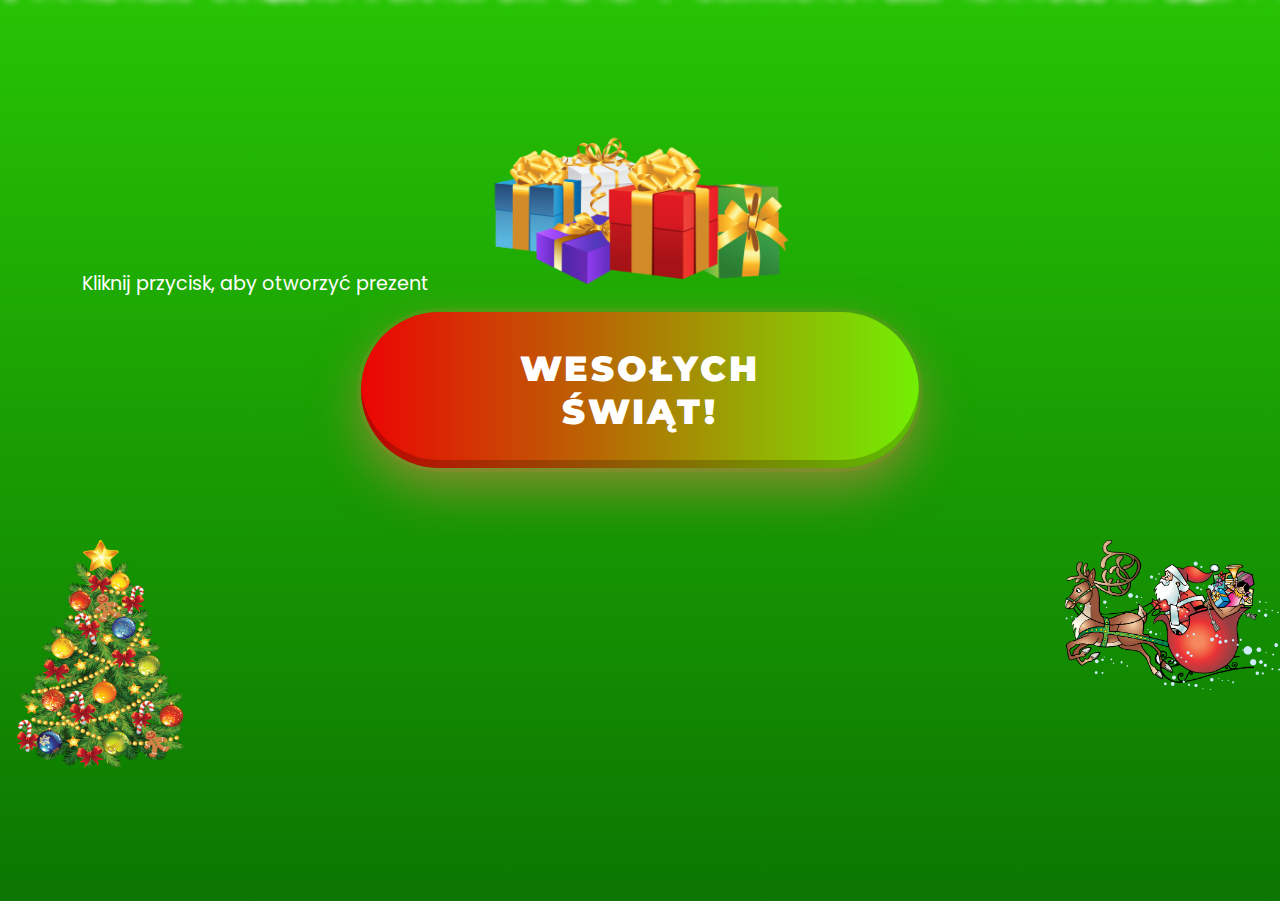
<file: index.html>
<!DOCTYPE html>
<html lang="pl">
<head>
    <meta charset="UTF-8">
    <meta name="viewport" content="width=device-width, initial-scale=1.0, maximum-scale=1.0, user-scalable=no, viewport-fit=cover">
    <title>WESOŁYCH ŚWIĄT</title>
    <link rel="stylesheet" href="style.css">
     <link href="https://fonts.googleapis.com/css2?family=Montserrat:wght@700;900&family=Poppins:wght@400;600&display=swap" rel="stylesheet">
    <link rel="stylesheet" href="https://cdnjs.cloudflare.com/ajax/libs/font-awesome/6.4.0/css/all.min.css">
</head>
<body>
    <section id="sekcja-startowa" class="sekcja aktywna">
        <div class="container">
            <p class="opis">Kliknij przycisk, aby otworzyć prezent</p>
                <button id="glowny-przycisk" class="duzy-przycisk">
                    <span class="tekst-przycisku">WESOŁYCH ŚWIĄT!</span>
                </button>
        </div>
        <div class="lewy-dolny"> 
            <img src="images\choinka.png"
                width="170" 
                height="230"
                class="responsywny-obrazek">
            </div>
                <div class="prawy-dolny">
                <img src="images\santa.png"
                width="215" 
                height="150"
                class="responsywny-obrazek">
                </div>
                <div class="nad-przyciskiem">
                    <img src="images\prezenty.png"
                    width="300"
                    height="150"
                    class="responsywny-obrazek">
                </div>
        
    </section>
    
     <section id="sekcja-druga" class="sekcja ukryta">
        <div class="container">
            <button id="powrot-przycisk" class="maly-przycisk">
                <i class="fas fa-arrow-left"></i> Powrót
            </button>

             <div class="karty-container one">
                <div class="karta">
                    <div class="karta-obraz"></div>
                    <img src="images\swiatla.png">
                    <h2>Ho Ho Ho!</h2>
                    <p>Niech te Święta będą pełne ciepła, miłości i smaku - zarówno w sercu, jak i w kieliszku. Wesołych i radosnych chwil przy świątecznym stole!</p>
                </div>
        </div>
        <div class="karty-container">
            <div class="karta">
                <p>jakis tekst</p>
            </div>
        </div>
        <h3>"But I must explain to you how all this mistaken idea of denouncing pleasure and praising pain was born and I will give you a complete account of the system, and expound the actual teachings of the great explorer of the truth, the master-builder of human happiness. No one rejects, dislikes, or avoids pleasure itself, because it is pleasure, but because those who do not know how to pursue pleasure rationally encounter consequences that are extremely painful. Nor again is there anyone who loves or pursues or desires to obtain pain of itself, because it is pain, but because occasionally circumstances occur in which toil and pain can procure him some great pleasure. To take a trivial example, which of us ever undertakes laborious physical exercise, except to obtain some advantage from it? But who has any right to find fault with a man who chooses to enjoy a pleasure that has no annoying consequences, or one who avoids a pain that produces no resultant pleasure?"</h3>
     </section>
    <script>
    // TWORZENIE ŚNIEŻEK
        function tworzSniezki(ilosc = 100) {
            const body = document.body;
            
            for (let i = 0; i < ilosc; i++) {
                // Tworzymy śnieżkę
                const sniezka = document.createElement('div');
                sniezka.classList.add('sniezka');
                
                // Losowe właściwości
                const size = Math.random() * 10 + 5; // 5-15px
                const left = Math.random() * 100; // 0-100% szerokości
                const duration = Math.random() * 10 + 5; // 5-15 sekund
                const delay = Math.random() * 5; // 0-5 sekund opóźnienia
                
                // Ustawiamy style
                sniezka.style.width = `${size}px`;
                sniezka.style.height = `${size}px`;
                sniezka.style.left = `${left}%`;
                sniezka.style.top = `-${size}px`;
                sniezka.style.animationDuration = `${duration}s`;
                sniezka.style.animationDelay = `${delay}s`;
                
                // Dodajemy cień dla efektu 3D
                sniezka.style.boxShadow = `
                    inset 0 0 5px rgba(255,255,255,0.8),
                    0 0 10px rgba(255,255,255,0.5)
                `;
                
                // Dodajemy do body
                body.appendChild(sniezka);
            }
        }
        
        // Startujemy śnieżki po załadowaniu strony
        window.addEventListener('load', () => {
            tworzSniezki(150); // 150 śnieżek
        });
        

// OBSŁUGA KLIKNIĘCIA PRZYCISKU
const glownyPrzycisk = document.getElementById('glowny-przycisk');
const sekcjaStartowa = document.getElementById('sekcja-startowa');
const sekcjaDruga = document.getElementById('sekcja-druga');
const powrotPrzycisk = document.getElementById('powrot-przycisk');

// 1. Kliknięcie głównego przycisku
glownyPrzycisk.addEventListener('click', function() {
    // Efekt wizualny kliknięcia
    this.classList.add('clicked');
    
    // Opóźnij przejście dla lepszego efektu
    setTimeout(() => {
        // Ukryj pierwszą sekcję
        sekcjaStartowa.style.transform = 'translateY(-100vh)';
        sekcjaStartowa.style.opacity = '0';
        
        // Pokaż drugą sekcję
        sekcjaDruga.classList.remove('ukryta');
        sekcjaDruga.style.transform = 'translateY(0)';
        
        // Dodaj płynne pojawianie się
        setTimeout(() => {
            sekcjaDruga.style.opacity = '1';
            
            // Pokaż animowane elementy w drugiej sekcji
            document.querySelectorAll('.karta').forEach(el => {
                el.style.animationPlayState = 'running';
            });
        }, 300);

        window.scrollTo({
        top: 0,
        behavior: 'smooth' // płynne przewijanie
    });
        
        // Usuń klasę clicked po animacji
        this.classList.remove('clicked');
    }, 500);
});

// 2. Kliknięcie przycisku powrotu
powrotPrzycisk.addEventListener('click', function() {
    // Ukryj drugą sekcję
    sekcjaDruga.style.transform = 'translateY(100vh)';
    sekcjaDruga.style.opacity = '0';
    
    setTimeout(() => {
        // Pokaż ponownie pierwszą sekcję
        sekcjaDruga.classList.add('ukryta');
        sekcjaStartowa.style.transform = 'translateY(0)';
        sekcjaStartowa.style.opacity = '1';
        
        // Zresetuj animację przycisku
        glownyPrzycisk.style.animation = 'none';
        setTimeout(() => {
            glownyPrzycisk.style.animation = 'slide-in-button 2.5s cubic-bezier(0.34, 1.56, 0.64, 1) both, pulse-glow 3s infinite 2.5s';
        }, 10);
    }, 500);
});

// 6. Inicjalizacja - zatrzymaj animacje drugiej sekcji na starcie
window.addEventListener('load', function() {
    document.querySelectorAll('#sekcja-druga .karta, #sekcja-druga .animowany-tytul, #sekcja-druga .formularz').forEach(el => {
        el.style.animationPlayState = 'paused';
    });
});


</script>
</body>
</html>
</file>
<file: style.css>
* {
    margin: 0;
    padding: 0;
    box-sizing: border-box;
}

html {
    font-size: 16px; /* bazowy rozmiar dla rem */
    background: linear-gradient(/*135deg*/ to bottom, #27c304 0%, #0b7601 100%);
    height: 100%;
    overscroll-behavior-y: auto;
    background-color: #0b7601;
    background-attachment: fixed !important;
    background-repeat: no-repeat;
    background-size: cover !important;
    overflow-y: auto !important;
}

body {
    font-family: 'Poppins', sans-serif;
    font-size: 1rem;
    line-height: 1.5;
    overflow-x: hidden;
    position: relative;
    max-width: 100vw;
    min-height: calc(100vh + 1px) !important;
    margin: 0 !important;
    padding: 0 !important;
    display: flex;
    flex-direction: column;
    width: 100%;
    height: 100vh;
    height: 100dvh;
    /*background: linear-gradient(135deg, #27c304 0%, #0b7601 100%);*/
    background-color: transparent !important; 
    background-image: none !important;
}

.sekcja {
    height: 100vh;
    width: 100%;
    margin: 0;
    padding: 0;
    display: flex;
    flex-direction: column;
    align-items: center;
    justify-content: space-between;
    padding: 20px;
    text-align: center;
    position: relative;
    transition: transform 1s cubic-bezier(0.77, 0, 0.175, 1);
    overflow: hidden;
    overflow-y: visible;
    overflow-x: hidden;
    flex-shrink: 0;
}

.ukryta {
    transform: translateY(100vh);
    position: fixed;
    top: 0;
    left: 0;
    width: 100%;
    z-index: 10;
    background: linear-gradient(135deg, #1a1a2e 0%, #16213e 100%);
}

#sekcja-druga {
    position: fixed;
    padding-top: 30px;
    display: flex;
    flex-direction: column;
    justify-content: flex-start;
    align-items: center;
    top: 0;
    left: 0;
    width: 100% !important;
    /*min-height: 100vh;*/
    height: 100vh;
    background: linear-gradient(135deg, #27c304 0%, #0b7601 100%);
    z-index: 20;
    overflow-y: auto;
    overflow-x: hidden;
    -webkit-overflow-scrolling: touch;
    /*padding: 30px;*/
    padding: 30px 20px 100px 20px;
    
    /* ZMIANA: translateY(-100vh) zamiast translateY(100vh) */
    /* -100vh = 100% powyżej ekranu (nad) */
    transform: translateY(-100vh);
    opacity: 0;
    transition: transform 0.8s cubic-bezier(0.77, 0, 0.175, 1),
                opacity 0.8s ease;
}

/* Klasy do pokazywania/ukrywania */
#sekcja-druga.pokazana {
    transform: translateY(0) !important; /* zsuwa się w dół do widocznej pozycji */
    opacity: 1 !important;
}

#sekcja-startowa.ukryta {
    transform: translateY(100vh) !important; /* zjeżdża w dół */
    opacity: 0 !important;
}

/* KONTEJNER */
.container {
    max-width: 1200px;
    width: 90%;
    text-align: center;
    z-index: 2;
    position: relative;
}

.opis {
    font-family: 'Poppins', sans-serif;
    font-size: 1.2rem;
    position: absolute;
    top: 40% !important;
    left: 0 !important;
    color: white;
    flex-shrink: 0;
    display: flex;
    align-items: center;
    justify-content: center;
    margin-top: 250px;
    margin-bottom: 20px;
}

h2 {
    font-family: 'Poppins', sans-serif;
    font-size: 1.6rem;
    color: red;
}

p {
    font-family: 'Poppins', sans-serif;
    font-size: 1.4rem;
    color: white;
}

h3 {
    font-family: 'Poppins', sans-serif;
    font-size: 1.4rem;
    color: white;
    position: absolute;
    flex-shrink: 0;
    margin-top: auto;
    padding-bottom: 60px;
    margin-bottom: 0;
}

.dolna-sekcja {
    position: absolute !important; /* Lub relative, zależy od układu */
    bottom: 25px !important;
    left: 0;
    width: 100%;        /* Szerokość ekranu */
    height: 0;
    display: block;
    padding: 15px;      /* Odstęp od krawędzi ekranu */
    box-sizing: border-box;
    pointer-events: none; /* WAŻNE: żeby dało się klikać w tło/przyciski pod spodem, jeśli to tylko ozdoby */
    z-index: 1;
    overflow: visible;
}

.lewy-dolny {
    position: absolute !important;
    bottom: 0 !important;
    left: 0 !important;
    height: 40vh !important;
    min-height: 250px;
    width: auto !important;
    max-width: none !important;
    min-width: 200px !important;
    object-fit: contain;
    flex-shrink: 0;
    display: block !important;
    transform: none !important;
}

.prawy-dolny {
    position: absolute !important;
    bottom: 0 !important;
    right: 0 !important;
    height: 40vh !important;
    min-height: 250px;
    width: auto !important;
    max-width: none !important;
    min-width: 200px !important;
    object-fit: contain;
    flex-shrink: 0;
    display: block !important;
    transform: none !important;
}

/*.lewy-dolny {
    position: absolute;*/  /* lub absolute */
    /*bottom: 10%;
    left: 4%;*/
    /*border-radius: 50%;
    object-fit: cover;
    width: 100%;
    display: flex;
    justify-content: space-between;
    align-items: flex-end;
    max-height: 25vh;
    width: auto;
    max-width: 45%;
    z-index: 100;*/  /* na wierzchu innych elementów */
    /*transition: all 0.3s ease;*/ /* płynna zmiana przy resize */
/*}

.prawy-dolny {
    position: absolute;*/  /* lub absolute */
    /*bottom: 12%;
    right: 38%;*/
    /*border-radius: 50%;
    object-fit: cover;
    width: 100%;
    display: flex;
    justify-content: space-between;
    align-items: flex-end;
    max-height: 25vh;
    width: auto;
    max-width: 45%;
    z-index: 100;*/  /* na wierzchu innych elementów */
    /*transition: all 0.3s ease;*/ /* płynna zmiana przy resize */
/*}*/

.nad-przyciskiem {
    position: absolute;  /* lub fixed */
    top: 15%;
    /*right: 71%;
    width: clamp(60px, 7vw, 110px);
    height: clamp(60px, 7vw, 110px);*/
    border-radius: 50%;
    object-fit: cover;
    max-width: 80%;
    height: auto;
    display: flex;
    align-items: center;
    flex: 1;
    justify-content: center;
    z-index: 100;  /* na wierzchu innych elementów */
    transition: all 0.3s ease; /* płynna zmiana przy resize */
}

/* ŚNIEŻKI */
        .sniezka {
            position: absolute;
            top: 0; /*-50px bylo*/
            left: 0;
            width: 100%;
            height: 100%;
            overflow: hidden;
            background: white;
            border-radius: 50%;
            opacity: 0.8;
            pointer-events: none; /* nie blokują kliknięć */
            z-index: 0; /* pod przyciskiem */
            animation: spadanie linear infinite;
        }
        
        /* ANIMACJA SPADANIA */
        @keyframes spadanie {
            0% {
                transform: translateY(0) rotate(0deg);
                opacity: 0;
            }
            10% {
                opacity: 1;
            }
            90% {
                opacity: 1;
            }
            100% {
                transform: translateY(100vh) rotate(360deg);
                opacity: 0;
            }
        }

/* DUŻY PRZYCISK */
.duzy-przycisk {
    /* POWIĘKSZENIE */
    padding: 35px 100px;
    font-size: 2.2rem;
    min-width: 500px;
    margin-bottom: 100px;
    margin-top: 370px;
    
    /* NOWA CZCIONKA */
    font-family: 'Montserrat', sans-serif;
    font-weight: 900;
    letter-spacing: 3px;
    text-transform: uppercase;
    
    /* STYL - bez animacji slide-in */
    background: linear-gradient(90deg, #ec0404, #72f003);
    color: white;
    border: none;
    border-radius: 100px;
    cursor: pointer;
    
    /* USUNIĘTO: slide-in-button */
    /* ZOSTAWIAMY tylko pulse-glow */
    animation: pulse-glow 3s infinite;
    
    /* EFEKTY WIZUALNE */
    box-shadow: 
        0 20px 50px rgba(255, 126, 95, 0.5),
        inset 0 -8px 0 rgba(0, 0, 0, 0.2),
        0 0 0 4px rgba(255, 126, 95, 0.1);
    
    /* UKŁAD Z IKONĄ */
    display: flex;
    align-items: center;
    justify-content: center;
    gap: 25px;
    
    /* TRANSITION DLA HOVER */
    transition: all 0.5s cubic-bezier(0.34, 1.56, 0.64, 1);
    
    /* POZYCJONOWANIE - wycentruj */
    position: absolute;
    top: 50%;
    left: 50%;
    transform: translate(-50%, -50%);
    
    /* RESZTA */
    overflow: hidden;
    z-index: 2;
}

/* Tekst w przycisku */
.tekst-przycisku {
    position: relative;
    z-index: 2;
}

/* Ikona strzałki */
.ikona {
    font-size: 1.8rem;
    animation: bounce 2s infinite;
    position: relative;
    z-index: 2;
}

/* Efekt hover */
.duzy-przycisk:hover {
    transform: translate(-50%, -50%) scale(1.15) translateY(-10px);
    padding: 40px 110px;
    box-shadow: 
        0 30px 70px rgba(255, 126, 95, 0.7),
        inset 0 -8px 0 rgba(0, 0, 0, 0.2),
        0 0 0 8px rgba(255, 126, 95, 0.2);
    letter-spacing: 5px;
}

/* Efekt kliknięcia */
.duzy-przycisk:active {
    transform: translate(-50%, -50%) scale(1.05) translateY(-5px);
    transition: all 0.1s;
}

/* Efekt podświetlenia po kliknięciu */
.duzy-przycisk.clicked::before {
    content: '';
    position: absolute;
    top: 0;
    left: 0;
    width: 100%;
    height: 100%;
    background: radial-gradient(circle, rgba(255,255,255,0.3) 0%, transparent 70%);
    animation: ripple 1s ease-out;
    z-index: 1;
}

/* ANIMACJE KTÓRE ZOSTAJĄ */
@keyframes pulse-glow {
    0% { 
        box-shadow: 
            0 20px 50px rgba(255, 126, 95, 0.5),
            inset 0 -8px 0 rgba(0, 0, 0, 0.2),
            0 0 0 4px rgba(255, 126, 95, 0.1);
    }
    50% { 
        box-shadow: 
            0 20px 70px rgba(255, 126, 95, 0.8),
            inset 0 -8px 0 rgba(0, 0, 0, 0.2),
            0 0 0 8px rgba(255, 126, 95, 0.2);
    }
    100% { 
        box-shadow: 
            0 20px 50px rgba(255, 126, 95, 0.5),
            inset 0 -8px 0 rgba(0, 0, 0, 0.2),
            0 0 0 4px rgba(255, 126, 95, 0.1);
    }
}

@keyframes bounce {
    0%, 100% { transform: translateY(0); }
    50% { transform: translateY(-10px); }
}

@keyframes ripple {
    0% { transform: scale(0); opacity: 1; }
    100% { transform: scale(2); opacity: 0; }
}

.maly-przycisk {
    position: fixed;
    align-self: flex-start;
    margin-bottom: 10px;
    top: 4%;
    left: 2%;
    padding: 12px 25px;
    background: rgba(255,255,255,0.1);
    border: 2px solid rgba(255,255,255,0.2);
    color: white;
    border-radius: 50px;
    cursor: pointer;
    font-family: 'Poppins', sans-serif;
    transition: all 0.3s;
    backdrop-filter: blur(10px);
}

.maly-przycisk:hover {
    background: rgba(255,255,255,0.2);
    transform: translateX(-5px);
}

.karty-container {
    min-height: 100%;
    display: flex;
    flex-direction: column;
    justify-content: center;
    gap: 50px;
    margin: 60px 0;
    flex-wrap: wrap;
    overflow: visible;
}

.one {
    top: 0;
}

.karta {
    background: rgba(255,255,255,0.05);
    border-radius: 20px;
    padding: 40px 30px;
    width: 300px;
    overflow: hidden; /* WAŻNE: ukrywa wystające części zdjęcia */
    backdrop-filter: blur(10px);
    border: 1px solid rgba(255,255,255,0.1);
    transition: all 0.4s;
    animation: fadeInUp 0.8s ease;
    display: flex;
    flex-direction: column;
    z-index: 1;
}

.karta-obraz {
    width: 100%;
    height: 100%;
    object-fit: cover; /* TO JEST NAJWAŻNIEJSZE! */
}

.karta:hover {
    transform: translateY(-20px);
    background: rgba(255,255,255,0.1);
    box-shadow: 0 20px 40px rgba(0,0,0,0.3);
    z-index: 10;
}

.karta:nth-child(2) { animation-delay: 0.2s; }
.karta:nth-child(3) { animation-delay: 0.4s; }

.ikona-karty {
    font-size: 3rem;
    color: #ff7e5f;
    margin-bottom: 20px;
}

/* Kontener trzymający całość */
.oplatek-container {
    position: relative !important;
    width: 300px !important;  /* Szerokość opłatka */
    height: 280px !important; /* Wysokość opłatka */
    margin-top: 40px auto !important;
    margin-bottom: 10px auto;
    background-color: transparent;
    z-index: 10;
    cursor: pointer;
    overflow: hidden !important; /* Żeby uciekające połówki nie robiły paska przewijania */
    flex-shrink: 0 !important;
    flex-grow: 0;
}

/* Styl tekstu z życzeniami (pod spodem) */
.zyczenia {
    position: absolute !important;
    top: 0;
    left: 0;
    width: 100% !important;
    height: 100% !important;
    display: flex !important;
    justify-content: center !important;
    align-items: center !important;
    padding: 75px !important;
    box-sizing: border-box !important;
    overflow: hidden;
    text-align: center !important;
    font-family: 'Georgia', serif; /* Elegancka czcionka */
    font-size: 15px !important;
    line-height: 1.4;
    color: #fff; /* Biały tekst */
    text-shadow: 1px 1px 2px black; /* Cień, żeby był czytelny na tle */
    word-wrap: break-word !important; 
    overflow-wrap: break-word;
    z-index: 1; /* Najniższa warstwa */
}

/* Wspólny styl dla obu połówek opłatka */
.polowka {
    position: absolute;
    top: 0;
    height: 100%;
    width: 50.5%;
    /* TUTAJ WKLEJ LINK DO SWOJEGO ZDJĘCIA OPŁATKA */
    background-image: url('oplatek.png'); 
    background-size: 200% 110%; /* Rozciągamy tło na szerokość obu połówek */
    background-position: center;
    background-repeat: no-repeat;
    transition: all 1.5s cubic-bezier(0.25, 0.8, 0.25, 1); /* Płynna animacja */
    z-index: 2; /* Przykrywa życzenia */
    box-shadow: 0 4px 10px rgba(0,0,0,0.3);
    border: none !important;
}

/* Ustawienia lewej połówki */
.lewa {
    left: -1px;
    background-position: left center; /* Pokazuje lewą część zdjęcia */
    border-right: 1px solid rgba(0,0,0,0.1); /* Delikatna linia cięcia */
    transform-origin: bottom left;
    clip-path: inset(0 0 0 0);
}

/* Ustawienia prawej połówki */
.prawa {
    right: -1px;
    background-position: right center; /* Pokazuje prawą część zdjęcia */
    transform-origin: bottom right;
    clip-path: inset(0 0 0 0);
}

/* Instrukcja na wierzchu */
.instrukcja {
    position: absolute;
    bottom: 10px;
    width: 100%;
    text-align: center;
    color: white;
    font-weight: bold;
    font-size: 14px;
    z-index: 3;
    pointer-events: none; /* Żeby kliknięcie w napis też łamało opłatek */
    transition: opacity 0.5s;
    /*background-color: rgba(255,255,255,0.7);*/
    padding: 2px 0;
}

/* --- KLASY AKTYWUJĄCE ANIMACJĘ --- */

/* Kiedy opłatek jest złamany, instrukcja znika */
.oplatek-container.zlamany .instrukcja {
    opacity: 0;
}

/* Lewa połówka odjeżdża w lewo i obraca się */
.oplatek-container.zlamany .lewa {
    transform: translate(-50px, 10px) rotate(-15deg);
    opacity: 0; /* Zanika */
}

/* Prawa połówka odjeżdża w prawo i obraca się */
.oplatek-container.zlamany .prawa {
    transform: translate(50px, 10px) rotate(15deg);
    opacity: 0; /* Zanika */
}

/* Styl przycisku */
.btn-again {
    padding: 10px 20px;
    background-color: white;
    color: green;
    border: none;
    border-radius: 20px;
    font-weight: bold;
    cursor: pointer;
}


/* TABLET (max-width: 1024px) */
/* ============================== */
@media (max-width: 1024px) {
    .duzy-przycisk {
        min-width: 400px;
        padding: 30px 80px;
        font-size: 1.8rem;
    }
}

/* ============================== */
/* TELEFON (max-width: 768px) */
/* ============================== */
@media (max-width: 768px) {
    /* PRZYCISK GŁÓWNY - dopasuj do ekranu */
    .duzy-przycisk {
        min-width: 90% !important; /* Prawie cała szerokość ekranu */
        width: 90% !important;
        padding: 25px 30px !important; /* Mniejszy padding */
        font-size: 1.4rem !important; /* Mniejsza czcionka */
        letter-spacing: 1px !important; /* Mniejsze odstępy liter */
        flex-direction: column; /* Tekst i ikona w kolumnie */
        gap: 10px !important;
        transform: translate(-50%, -50%) !important; /* Usuń dodatkowe transformacje */
    }
    
    .duzy-przycisk:hover {
        transform: translate(-50%, -50%) scale(1.05) !important; /* Prostszy efekt hover */
        padding: 27px 33px !important;
        letter-spacing: 2px !important;
    }
    
    .duzy-przycisk .ikona {
        font-size: 1.4rem; /* Mniejsza ikona */
    }
    
    /* KARTY - jedna pod drugą */
    .karty-container {
        flex-direction: column; /* Ułóż karty w kolumnie */
        align-items: center; /* Wyśrodkuj */
        gap: 20px; /* Mniejsze odstępy */
        margin: 30px 0; /* Mniejszy margines */
    }
    
    .karta {
        width: 90% !important; /* Karta zajmuje większość szerokości */
        padding: 25px 20px; /* Mniejszy padding wewnętrzny */
        margin: 0 auto; /* Wyśrodkowanie */
    }

    .one {
        padding-top: 40px;
    }
    
    /* TEKST GŁÓWNY - popraw czytelność */
    .zawartosc h2 {
        font-size: 1.8rem !important; /* Mniejszy nagłówek */
        padding: 0 15px; /* Padding po bokach */
        text-align: center;
    }
    
    .zawartosc p {
        font-size: 1rem; /* Mniejszy tekst */
        padding: 0 15px;
        text-align: center;
    }
    
    /* PRZYCISK POWROTU - większy na dotyk */
    .maly-przycisk {
        padding: 15px 20px; /* Większy obszar dotyku */
        font-size: 1rem;
    }
}

/* ============================== */
/* MAŁY TELEFON (max-width: 480px) */
/* ============================== */
@media (max-width: 480px) {
    .duzy-przycisk {
        font-size: 1.2rem !important;
        padding: 20px 25px !important;
        min-width: 85% !important;
        border-radius: 60px; /* Zaokrąglenie dopasowane do rozmiaru */
    }
    
    .duzy-przycisk .tekst-przycisku {
        font-size: 1.1rem; /* Tekst w przycisku */
    }
    
    .karta {
        width: 95% !important;
        padding: 20px 15px;
    }
    
    .zawartosc h2 {
        font-size: 1.5rem !important;
        margin-bottom: 15px;
    }
    
    /* Jeśli masz zdjęcia pozycjonowane absolutnie - zmniejsz je */
    .lewy-dolny, .prawy-dolny, .nad-przyciskiem {
        width: 60px !important;
        height: 60px !important;
    }
}
</file>
